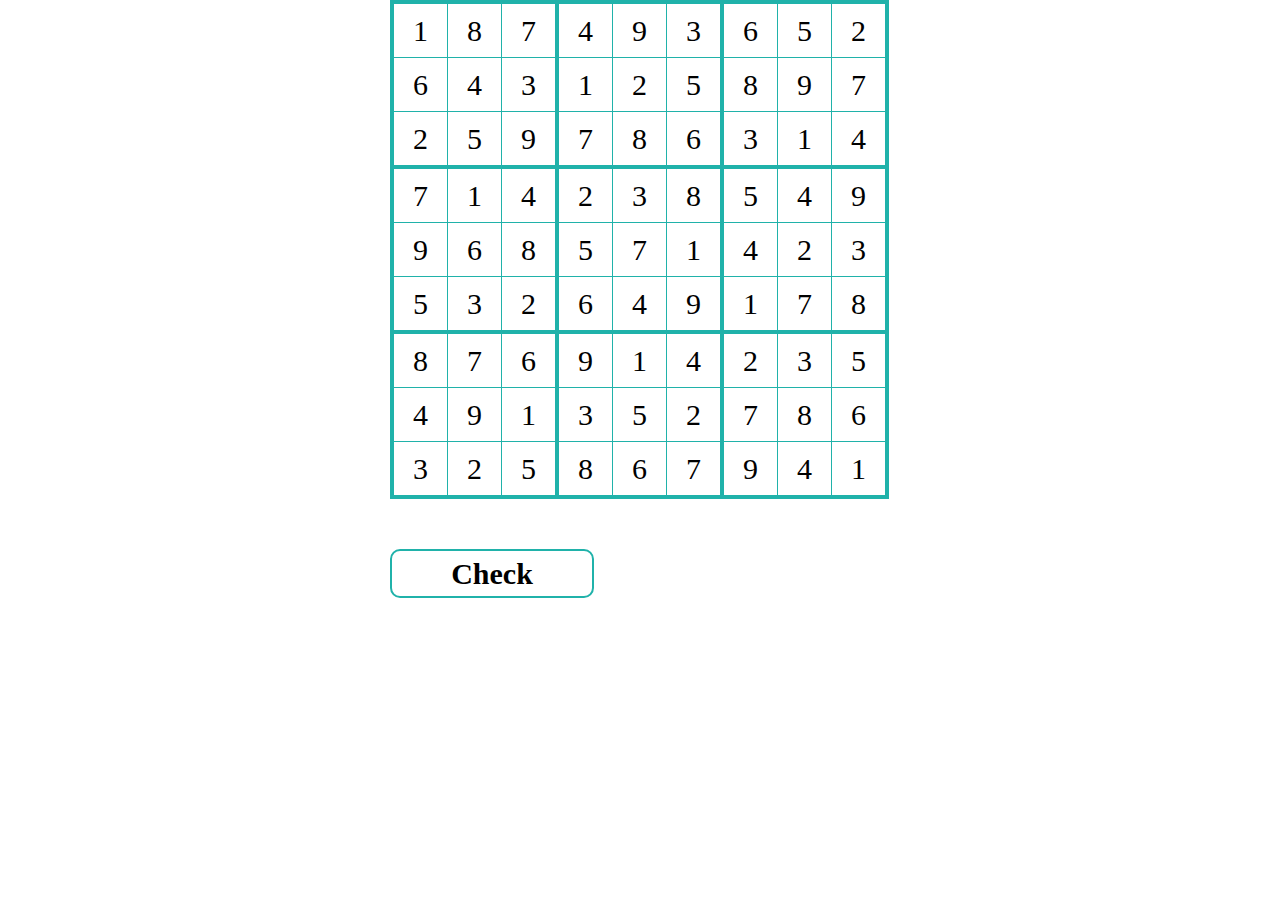
<file: color/index.html>
<!DOCTYPE html>
<html lang="en">

<head>
  <meta charset="UTF-8">
  <meta http-equiv="X-UA-Compatible" content="IE=edge">
  <meta name="viewport" content="width=device-width, initial-scale=1.0">
  <script src="https://code.jquery.com/jquery-3.6.1.min.js"
    integrity="sha256-o88AwQnZB+VDvE9tvIXrMQaPlFFSUTR+nldQm1LuPXQ=" crossorigin="anonymous"></script>
  <title>Document</title>
  <style>
    td {
      border: solid 1px;
      border-collapse: collapse;
      padding: 4px;
    }

    * {
      margin: 0;
      padding: 0;
    }

    body {
      width: 500px;
      margin: 0 auto;
      user-select: none;
    }

    table {
      border-collapse: collapse;
      overflow: hidden;
    }

    table td {
      border: 1px solid lightseagreen;
      text-align: center;
      font-size: 30px;
      width: 45px;
      height: 45px;
      position: relative;
    }

    table tr:first-child td {
      border-top: 4px solid lightseagreen;
    }

    table tr:nth-of-type(3n) td {
      border-bottom: 4px solid lightseagreen;
    }

    table td:first-child {
      border-left: 4px solid lightseagreen;
    }

    table td:nth-of-type(3n) {
      border-right: 4px solid lightseagreen;
    }

    .trIn {
      background-color: salmon;
      position: relative;
    }

    .tdIn:after {
      content: "";
      background-color: salmon;
      width: 100%;
      height: 200vh;
      position: absolute;
      top: -100vh;
      left: 0;
      z-index: -1;
    }

    h2,
    h3 {
      margin-top: 50px;
      border: 2px lightseagreen solid;
      border-radius: 10px;
      text-align: center;
      line-height: 1.5;
      font-size: 30px;
      width: 200px;
      height: 45px;
    }

    h3 {
      display: none;
      border: 2px salmon solid;
    }
  </style>
</head>

<body>
  <table>

  </table>
</body>
<script>
  let size, values;
  let tablePop = (values) => {
    const table = document.querySelector("table");
    for (let rowidx in values) {
      let tr = document.createElement("tr");
      for (let colIdx in values[rowidx]) {
        let td = document.createElement("td");
        td.innerHTML = values[rowidx][colIdx];
        tr.appendChild(td);
      }
      table.appendChild(tr);
    }
  }
  let loadJson = () => {
    const xmlHTTP = new XMLHttpRequest();
    xmlHTTP.onload = function () {
      let output = JSON.parse(this.responseText)[0];
      console.log(output);
      size = output.size;
      values = output.values;
      tablePop(values);
    }
    xmlHTTP.open("GET", "./source.json", true);
    xmlHTTP.send();
  }
  loadJson();

  const body = document.querySelector("body");
  const h2 = document.createElement("h2");
  h2.innerHTML = "Check";
  h2.setAttribute("onclick", "check()");
  h2.style.cursor = "pointer";
  body.appendChild(h2);

  const h3n = document.createElement("h3");
  body.appendChild(h3n);

  // check something
  function check() {
    const h3 = document.querySelector("h3");
    h3.style.display = "block";
    const tr = document.querySelectorAll("table tr");

    let checkFlag = true;
    // calculate row
    for (let i = 0; i < 9; i++) {
      let sum = 0;
      let td = tr[i].querySelectorAll("td");
      for (let j = 0; j < 9; j++) {
        sum += Number(td[j].textContent);
      }
      if (sum != 45) {
        tr[i].classList.add("trIn");
        checkFlag = false;
        break;
      }
    }
    // calculate column
    for (let i = 0; i < 9; i++) {

      let sum = 0;
      for (let j = 0; j < 9; j++) {
        td = tr[j].querySelectorAll("td");
        sum += Number(td[i].textContent);
      }
      if (sum != 45) {
        checkFlag = false;
        for (let j = 0; j < 9; j++) {
          let td = tr[j].querySelectorAll("td");
          if (td[j].textContent == td[i].textContent) {
              td[i].classList.add("tdIn");
              break;
            }
        }
        break;
      }
    }
    if (checkFlag) {
      h3.textContent = "Correct!!";
    } else {
      h3.textContent = "Incorrect";
    }
  }


</script>

</html>
</file>
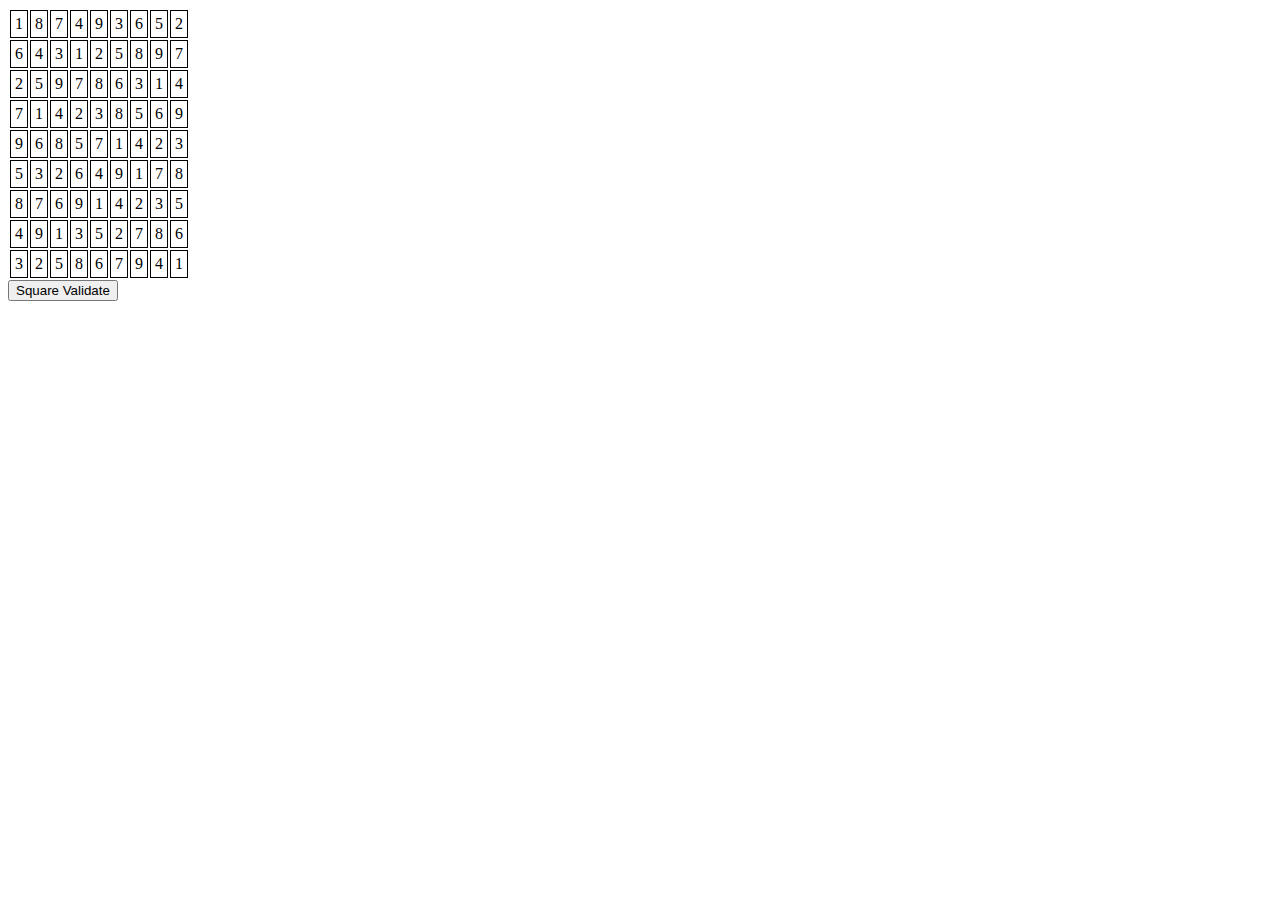
<file: JKLMT_FinalPJS1.html>
<!DOCTYPE html>
<html lang="en">
<head>
    <meta charset="UTF-8">
    <meta http-equiv="X-UA-Compatible" content="IE=edge">
    <meta name="viewport" content="width=device-width, initial-scale=1.0">
    <title>Document</title>
    <style>
        td{
            border: solid 1px;
            border-collapse: collapse;
            padding: 4px;
        }
    </style>
</head>
<body>
    <table>

    </table>
    <button onclick="squareValid();">Square Validate</button>
</body>
<script>
    let size, values;
    let tablePop = (values) => {
        const table = document.querySelector("table");
        for(let rowidx in values){
            let tr = document.createElement("tr");
            for(let colIdx in values[rowidx]){
                let td = document.createElement("td");
                td.innerHTML = values[rowidx][colIdx];
                tr.appendChild(td);
            }
            table.appendChild(tr);
        }
    }
    let loadJson = () =>{
        const xmlHTTP = new XMLHttpRequest();
        xmlHTTP.onload = function(){
            let output = JSON.parse(this.responseText)[0];
            console.log(output);
            size = output.size;
            values = output.values;
            tablePop(values);
        }
        xmlHTTP.open("GET","./source.json",true);
        xmlHTTP.send();
    }
    loadJson();

    function squareValid(){
        let sizeSquare = size/3;
        if(Number.isInteger(sizeSquare)){
            let arraySquare = [];
            let squareArray = [];
            let countCol = 0;  
            let countLine = 0;
            for(var line = 0; line < sizeSquare; line++){
                countCol = 0; 
                for(var col = 0; col < sizeSquare; col++){
                    for(var i = 0; i < sizeSquare; i++){
                        for(var x = 0; x < sizeSquare; x++){
                            squareArray.push(values[(i + countLine)][(x + countCol)]);
                        }
                    }
                    countCol = countCol + sizeSquare;
                    arraySquare.push(squareArray);
                    squareArray = [];
                }
                countLine = countLine + sizeSquare;
            }
            valArray(arraySquare);
        }else{
            return false;
        }
    }

    function valArray(array){
        for(var i = 0; i < array.length; i++){
            arryVal = [];
            for(var x = 0; x < array[i].length; x++){
                if(arryVal.includes(array[i][x])){
                    console.log("Its is not valid");
                }else{
                    arryVal.push(array[i][x]);
                }
            }
        }
    }
</script>
</html>
</file>
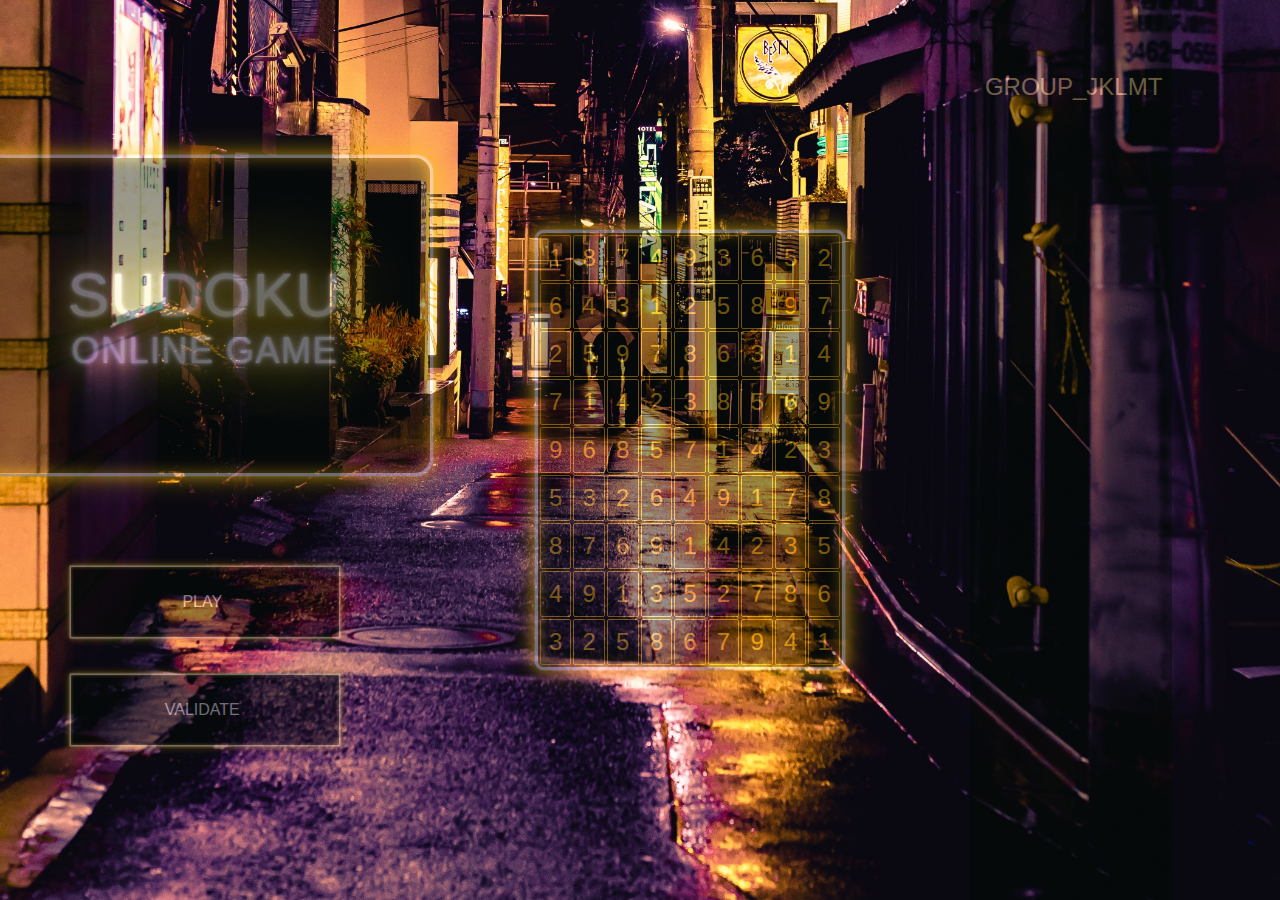
<file: sudoku.html>
<!-- Jay, Kathleen, Lucas, Shotaro, Masashi -->

<!DOCTYPE html>
<html lang="en">
<head>
    <meta charset="UTF-8">
    <meta http-equiv="X-UA-Compatible" content="IE=edge">
    <meta name="viewport" content="width=device-width, initial-scale=1.0">
    <link href="https://api.fontshare.com/v2/css?f[]=technor@400&display=swap" rel="stylesheet">
    <link rel="stylesheet" href="https://cdnjs.cloudflare.com/ajax/libs/font-awesome/6.2.0/css/all.min.css" integrity="sha512-xh6O/CkQoPOWDdYTDqeRdPCVd1SpvCA9XXcUnZS2FmJNp1coAFzvtCN9BmamE+4aHK8yyUHUSCcJHgXloTyT2A==" crossorigin="anonymous" referrerpolicy="no-referrer" />
    <script src="https://code.jquery.com/jquery-3.6.1.min.js" integrity="sha256-o88AwQnZB+VDvE9tvIXrMQaPlFFSUTR+nldQm1LuPXQ=" crossorigin="anonymous"></script>
    <link rel="stylesheet" href="./styleTest.css">
    <title>Document</title>
    
</head>
<body id="body"  style="opacity:0;">
    <div class="container">
        <div class="heading" id="heading">
            <h1 class="neonText">
                SUDOKU
            </h1>
            <h3 class="neonText">online game</h3> 
        </div>    
        <div class="btn" id="btn">
            <button type="button" id="play" onClick="window.location.reload();">PLAY<i class="fa-solid fa-angle-right"></i></button>
            <button type="button" id="validate">VALIDATE<i class="fa-solid fa-angle-right"></i></button>
        </div>
    </div>
    <div class="sudoku">
        <table>

        </table>
    </div>
    <div class="group">
        <button class="accordion"><i class="fa-solid fa-angle-down"></i>GROUP_JKLMT</button>
        <div class="panel">
            <h5><i class="fa-solid fa-angle-down"></i>JAY</h5>
            <h6><i class="fa-solid fa-angle-right"></i>group leader // javascript - column and row validation</h6>
            <h5><i class="fa-solid fa-angle-down"></i>KATHLEEN</h5>
            <h6><i class="fa-solid fa-angle-right"></i>css design // javascript - animation</h6>
            <h5><i class="fa-solid fa-angle-down"></i>LUCAS</h5>
            <h6><i class="fa-solid fa-angle-right"></i>javascript - square validation</h6>
            <h5><i class="fa-solid fa-angle-down"></i>MASASHI</h5>
            <h6><i class="fa-solid fa-angle-right"></i>javascript - square validation</h6>
            <h5><i class="fa-solid fa-angle-down"></i>TARO</h5>
            <h6><i class="fa-solid fa-angle-right"></i>javascript - column and row validation</h6>
        </div>
</body>
    <script>
       window.onload = fadeIn;
  
        function fadeIn() {
            var fade = document.getElementById("body");
            var opacity = 0;
            var intervalID = setInterval(function() {

                if (opacity < 1) {
                    opacity = opacity + 0.1
                    fade.style.opacity = opacity;
                } else {
                    clearInterval(intervalID);
                }
            }, 200);
        }

        var acc = document.getElementsByClassName("accordion");
        var i;

        for (i = 0; i < acc.length; i++) {
        acc[i].addEventListener("click", function() {
            this.classList.toggle("active");
            var panel = this.nextElementSibling;
            if (panel.style.display === "block") {
            panel.style.display = "none";
            } else {
            panel.style.display = "block";
            }
        });
        }

        let size, values;
        let tablePop = (values) => {
            const table = document.querySelector("table");
            for(let rowidx in values){
                let tr = document.createElement("tr");
                for(let colIdx in values[rowidx]){
                    let td = document.createElement("td");
                    td.innerHTML = values[rowidx][colIdx];
                    tr.appendChild(td);
                }
                table.appendChild(tr);
            }
        }
        let loadJson = () =>{
            const xmlHTTP = new XMLHttpRequest();
            xmlHTTP.onload = function(){
                let output = JSON.parse(this.responseText)[0];
                console.log(output);
                size = output.size;
                values = output.values;
                tablePop(values);
            }
            xmlHTTP.open("GET","./source.json",true);
            xmlHTTP.send();
        }
        loadJson();

        const h3n = document.createElement("h3");
        body.appendChild(h3n);


        
        const validate = document.querySelector("#validate");
        
        validate.addEventListener('click',check);
    


        
        // check something
        function check() {
            const h3 = document.querySelector("h3");
            h3.style.display = "block";
            const tr = document.querySelectorAll("table tr");

            let checkFlag = true;
            // calculate row
            for (let i = 0; i < 9; i++) {
                let sum = 0;
                let td = tr[i].querySelectorAll("td");
                for (let j = 0; j < 9; j++) {
                    sum += Number(td[j].textContent);
                }
                if (sum != 45) {
                    tr[i].classList.add("trIn");
                    checkFlag = false;
                    break;
                }
            }
            // calculate column
            for (let i = 0; i < 9; i++) {
                let sum = 0;
                for (let j = 0; j < 9; j++) {
                    let td = tr[j].querySelectorAll("td");
                    sum += Number(td[i].textContent);
                }
                if (sum != 45) {
                    checkFlag = false;
                    for (let j = 0; j < 9; j++) {
                    let td = tr[j].querySelectorAll("td");
                    if (td[j].textContent == td[i].textContent) {
                        td[i].classList.add("tdIn");
                        break;
                        }
                    }
                    break;
                }
            }

            // validator box
            let sizeSquare = Math.sqrt(size);
            if(Number.isInteger(sizeSquare)){
                let arraySquare = [];
                let squareArray = [];
                let countCol = 0;  
                let countLine = 0;
                for(var line = 0; line < sizeSquare; line++){
                    countCol = 0; 
                    for(var col = 0; col < sizeSquare; col++){
                        for(var i = 0; i < sizeSquare; i++){
                            for(var x = 0; x < sizeSquare; x++){ 
                                squareArray.push(values[(i + countLine)][(x + countCol)]);
                            }
                        }
                        countCol = countCol + sizeSquare;
                        arraySquare.push(squareArray);
                        squareArray = [];
                    }
                    countLine = countLine + sizeSquare;
                }
                valArray(arraySquare);
                if(!arraySquare){
                    checkFlag = false;
                };
            }
            if (checkFlag) {
                h3.textContent = "Correct";
                h3.style.color = "green";
            } else {
                h3.textContent = "Incorrect";
                h3.style.color = "red";
            }
        }
        function valArray(array){
            for(var i = 0; i < array.length; i++){
                arryVal = [];
                for(var x = 0; x < array[i].length; x++){
                    if(arryVal.includes(array[i][x])){
                        console.log("Its is not valid");
                        return false;
                    }else{
                        arryVal.push(array[i][x]);
                    }
                }
            }
            
        }
    

</script>
</html>
</file>
<file: styleTest.css>
*{
  margin: 0;
  padding: 0;
}

body {
background-image: url(./img/pexels-aleksandar-pasaric-1510610.jpg);
background-position: center;
background-repeat: no-repeat;
background-size: cover;
font-size: 24px;
font-family: 'Technor', sans-serif;
display: flex;
flex-direction: row;
column-gap: 12vh;
}

h1 {
font-size: 62px;
}

h3 {
font-size: 36px;
}

h1, h3 {
text-transform: uppercase;
letter-spacing: 1.5px;
font-weight: 400;
}

h4{
margin-top: 8vh;
font-size: 18px;
}

h5{
margin-left: 1vh;
font-size: 18px;
}

h4, h5{
color: rgb(247, 220, 132);
letter-spacing: 1.5px;
}

h6{
color: rgb(247, 220, 132);
margin-left: 3vh;
width: 30vh;
font-size: 15px;
}

i{
padding-right: 5px;
}

table {
width: 90%;
background-color: #010a01;
z-index: -2;
overflow: hidden;
color: rgb(255, 196, 0);
border: 0.2rem solid #fff;
border-radius: 1vh;
box-shadow: 0 0 .1rem #fff,
          0 0 .1rem #fff,
          0 0 1rem rgb(255, 196, 0),
          0 0 0.6rem rgb(255, 196, 0),
          0 0 1.8rem rgb(255, 196, 0),
          inset 0 0 0.9rem rgb(255, 196, 0);
}

td {
  border: solid 1px;
  border-collapse: collapse;
  padding: 8px;
  height: 25px;
  width: 35px;
  text-align: center;
  position: relative;
  border-radius: 2px;
}

td:hover {
background-color: rgb(255, 196, 0);
color: #010a01;
}

.container {
width: 32%;
display: flex;
flex-direction: column;
align-items: center;
justify-content: center;
}

.neonText {
  color: #fff;
  text-shadow:
      0 0 3px #fff,
      0 0 5px #fff,
      0 0 17px #fff,
      0 0 38px rgb(255, 196, 0),
      0 0 78px rgb(255, 196, 0),
      0 0 88px rgb(255, 196, 0),
      0 0 98px rgb(255, 196, 0),
      0 0 147px rgb(255, 196, 0);
}

.heading {
  display: flex;
  flex-direction: column;
  align-items: center;
  justify-content: center;
  width: 50vh;
  height: 35vh;
  background-color: #010a01;
  border: 0.2rem solid #fff;
  border-radius: 2vh;
  box-shadow: 0 0 .1rem #fff,
            0 0 .1rem #fff,
            0 0 1rem rgb(255, 196, 0),
            0 0 0.6rem rgb(255, 196, 0),
            0 0 1.8rem rgb(255, 196, 0),
            inset 0 0 0.9rem rgb(255, 196, 0);
}

.sudoku{
display: flex;
flex-direction: column;
align-items: center;
justify-content: center;
}

.group {
  display: flex;
  flex-direction: column;
  align-items: center;
  row-gap: 2px;
  background-color: #010a01;
  height: 100vh;
  width: 23%;
}

.accordion {
  font-size: 24px;
  margin-top: 8vh;
  font-family: 'Technor', sans-serif;
  background-color: #010a01;
  color: rgb(247, 220, 132);
  cursor: pointer;
  padding: 1px;
  text-align: left;
  border: none;
  outline: none;
  transition: 0.4s;
}

.panel {
  display: none;
  overflow: hidden;
}

.btn{
  display: flex;
  flex-direction: column;
  align-items: center;
  row-gap: 4vh;
  margin-top: 10vh;
}

.btn > button{
  width: 30vh;
  height: 8vh;
  font-family: 'Technor', sans-serif;
  font-size: 16px;
  color: #fff;
  background-color: #010a01;
  border: 1px solid #fff;
  box-shadow: 0 0 0.1rem #fff,
            0 0 0.1rem #fff,
            0 0 0.2rem rgb(255, 196, 0),
            0 0 0.1rem rgb(255, 196, 0),
            0 0 0.5rem rgb(255, 196, 0),
            inset 0 0 0.2rem rgb(255, 196, 0);
            text-shadow:
              0 0 1px #fff,
              0 0 3px #fff,
              0 0 36px rgb(255, 196, 0),
              0 0 76px rgb(255, 196, 0),
              0 0 86px rgb(255, 196, 0),
              0 0 96px rgb(255, 196, 0),          
}

.btn > button:hover{
  background-color: rgb(255, 196, 0);
  cursor: pointer;
  color: #fff;
  transition: .5s;
  border: 1px solid #fff;
  box-shadow: 0 0 0.5rem #fff,
            0 0 0.5rem #fff,
            0 0 0.7rem hsl(46, 100%, 50%),
            0 0 0.5rem rgb(255, 196, 0),
            0 0 0.9rem rgb(255, 196, 0),
            inset 0 0 0.6rem rgb(255, 196, 0);
}

.trIn {
  background-color: rgb(250, 128, 114, 0.5);
  position: relative;
}

.tdIn:after {
  content: "";
  background-color: rgb(250, 128, 114,0.5);
  width: 100%;
  height: 200vh;
  position: absolute;
  top: -100vh;
  left: 0;
  z-index: -1;
}
</file>
